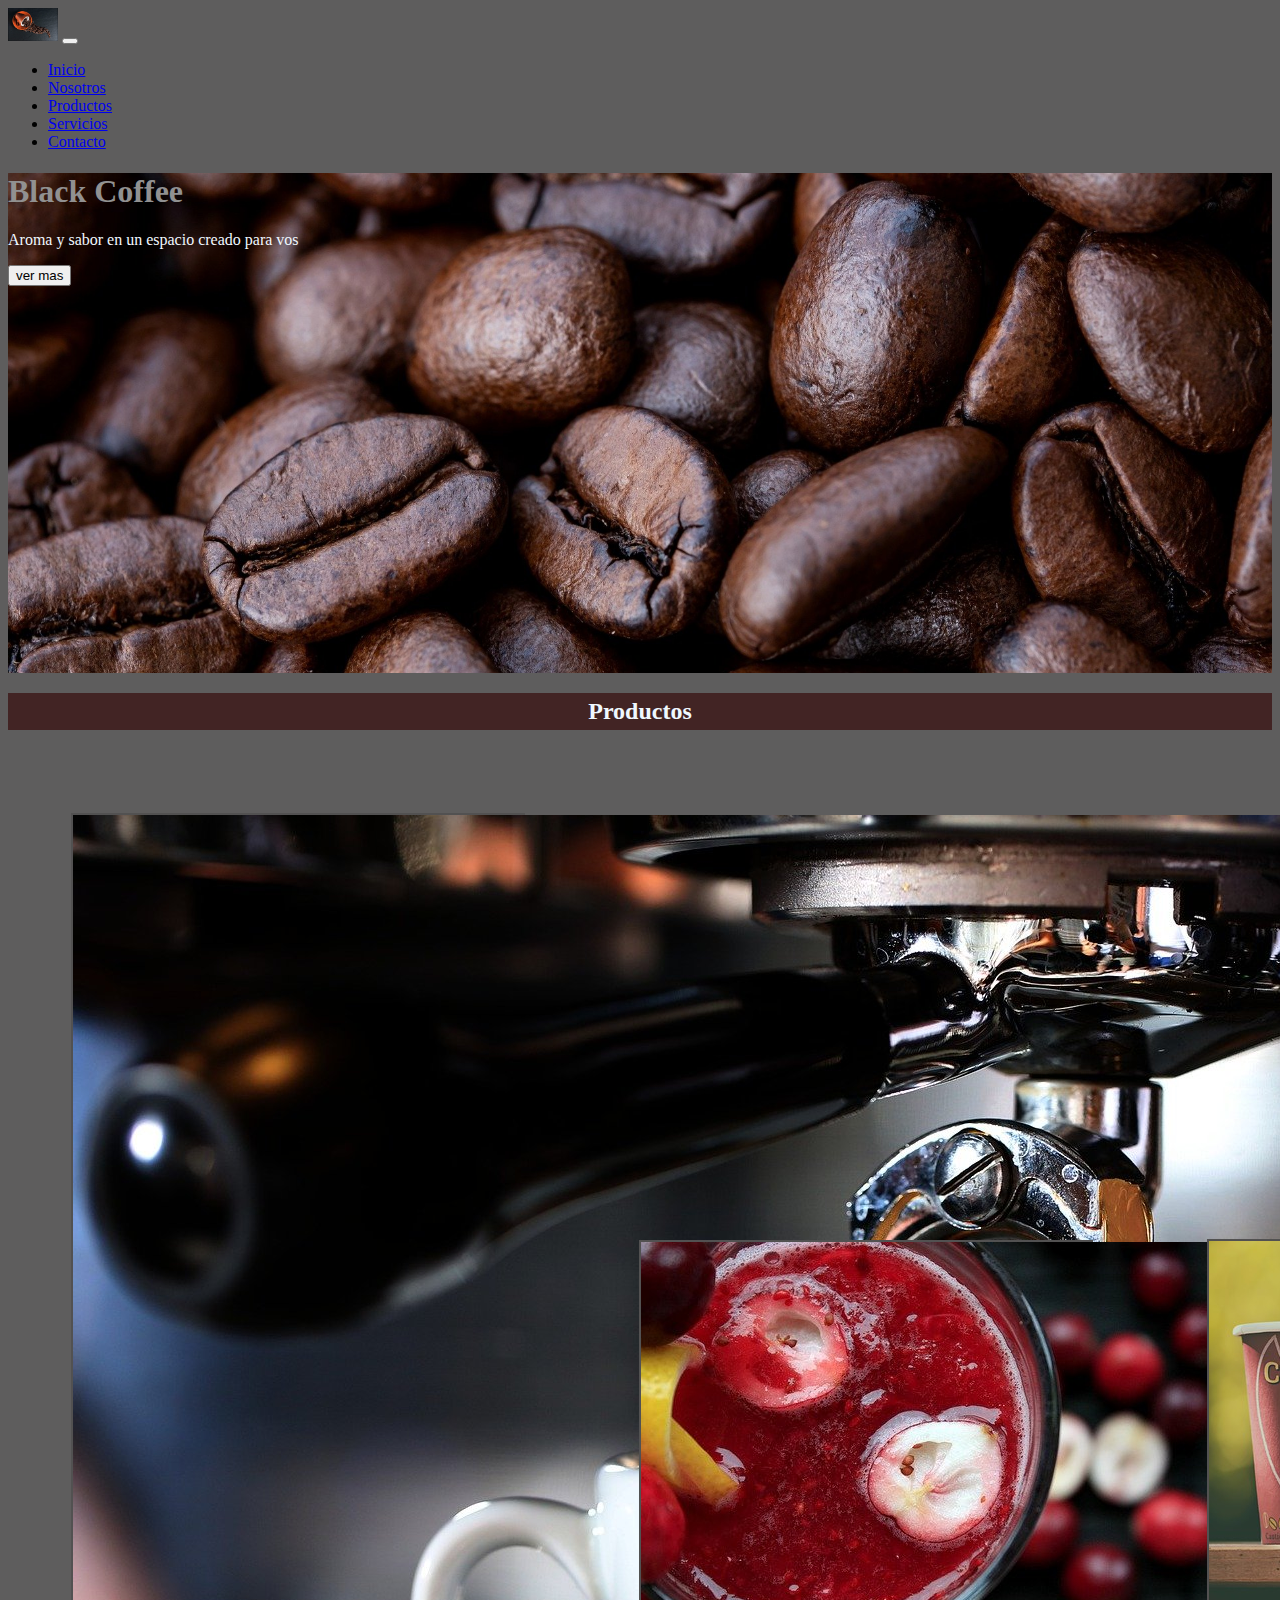
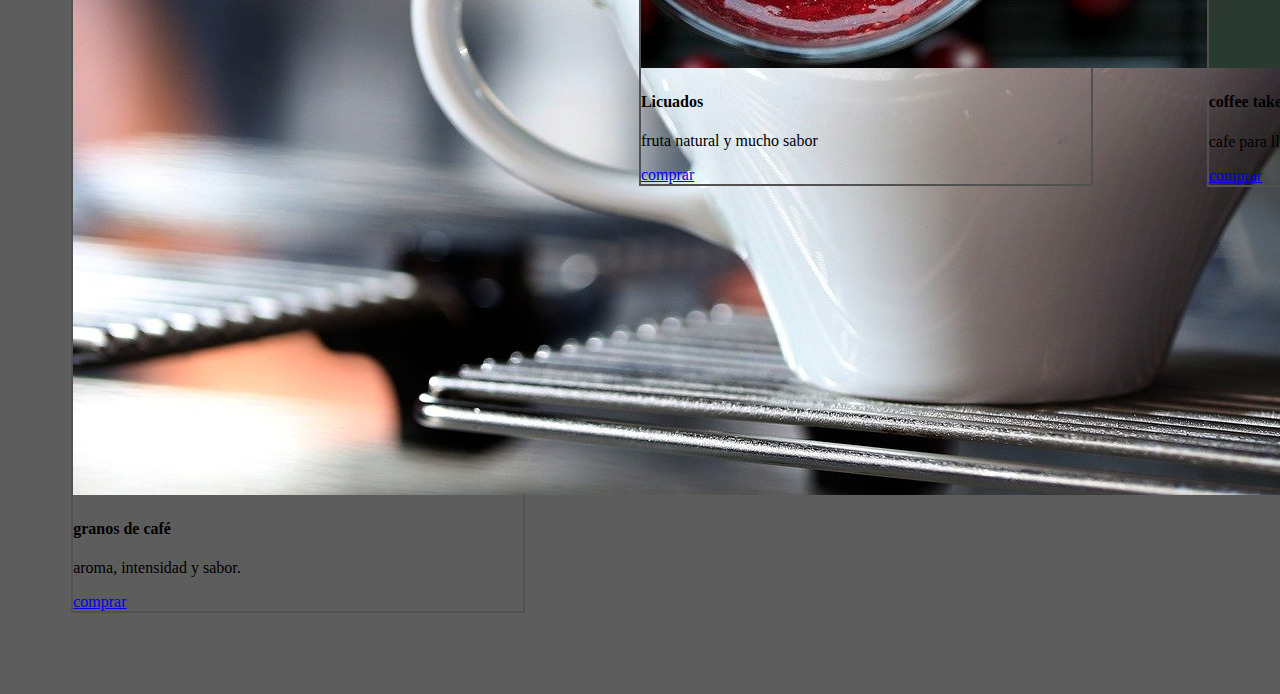
<file: index.html>
<!DOCTYPE html>
<html lang="es">
<head>
    <meta charset="UTF-8">
    <meta http-equiv="X-UA-Compatible" content="IE=edge">
    <meta name="viewport" content="width=device-width, initial-scale=1.0">
    <link rel="stylesheet" href="https://cdn.jsdelivr.net/npm/bootstrap@4.6.1/dist/css/bootstrap.min.css" integrity="sha384-zCbKRCUGaJDkqS1kPbPd7TveP5iyJE0EjAuZQTgFLD2ylzuqKfdKlfG/eSrtxUkn" crossorigin="anonymous">
    <link rel="stylesheet" href="estilos.css">
    <title>home</title>
</head>
<body>
    <!-- barra nav -->
     <nav class="navbar navbar-expand-md bg-dark navbar-dark">
        <!-- Brand -->
        <a class="navbar-brand" href="#"><img src="img/coffee-171653_640.jpg" width="50px" alt=""></a>
      
        <!-- Toggler/collapsibe Button -->
        <button class="navbar-toggler" type="button" 
        data-toggle="collapse" data-target="#collapsibleNavbar">
          <span class="navbar-toggler-icon"></span>
        </button>
      
        <!-- Navbar links -->
      <div class="collapse navbar-collapse" id="collapsibleNavbar">
          <ul class="navbar-nav">
            <li class="nav-item">
              <a class="nav-link" href="index.html">inicio</a>
            </li>
            <li class="nav-item">
              <a class="nav-link" href="#">nosotros</a>
            </li>
            <li class="nav-item">
              <a class="nav-link" href="#">productos</a>
            </li>
            <li class="nav-item">
              <a class="nav-link" href="#">servicios</a>
            </li>
            <li class="nav-item">
              <a class="nav-link" href="contacto.html">contacto</a>
            </li>
          </ul>
        </div>
       </nav>

    <!-- barra fin -->
    <!--  inicio banner -->

    <div class="jumbotron">
      <h1>Black Coffee</h1>
      <p>Aroma y sabor en un espacio creado para vos</p>
      <button type="button" class="btn btn-info">ver mas</button>
    </div>
    <!--  fin banner -->
    <!-- inicio productos-->
    <h2>productos</h2>
    <div class="container-fluid">
      <div class="row product-row">

        <!--agrego card granos de cafe-->
        <div class="card" style="width:450px">
          <img class="card-img-top" src="img/cafetera.jpg" alt="Card image">
          <div class="card-body">
            <h4 class="card-title">granos de café</h4>
            <p class="card-text">aroma, intensidad y sabor.</p>
            <a href="#" class="btn btn-primary">comprar</a>
          </div>
        </div>
        <!--fin card-->
        <!--agrego card licuados-->
        <div class="card" style="width: 450px">
          <img class="card-img-top" src="img/licuados.jpg" alt="Card image">
          <div class="card-body">
            <h4 class="card-title">Licuados</h4>
            <p class="card-text">fruta natural y mucho sabor</p>
            <a href="#" class="btn btn-primary">comprar</a>
          </div>
        </div>
        <!--fin card-->
        <!--agrego card coffe take-->
        <div class="card" style="width:450px">
          <img class="card-img-top" src="img/coffe take.jpg" alt="Card image">
          <div class="card-body">
            <h4 class="card-title">coffee take</h4>
            <p class="card-text">cafe para llevar.</p>
            <a href="#" class="btn btn-primary">comprar</a>
          </div>
        </div>
        <!--fin card-->
       
        <!--agrego card pasteleria-->
        <div class="card" style="width:450px">
          <img class="card-img-top" src="img/pasteleria.jpg" alt="Card image">
          <div class="card-body">
            <h4 class="card-title">pasteleria</h4>
            <p class="card-text">la combinacion de algo dulce y un buen cafe...</p>
            <a href="#" class="btn btn-primary">comprar</a>
          </div>
        </div>
        <!--fin card-->

      </div>
    </div>

    <!-- fin productos-->




    <script src="https://cdn.jsdelivr.net/npm/jquery@3.5.1/dist/jquery.slim.min.js" integrity="sha384-DfXdz2htPH0lsSSs5nCTpuj/zy4C+OGpamoFVy38MVBnE+IbbVYUew+OrCXaRkfj" crossorigin="anonymous"></script>
    <script src="https://cdn.jsdelivr.net/npm/popper.js@1.16.1/dist/umd/popper.min.js" integrity="sha384-9/reFTGAW83EW2RDu2S0VKaIzap3H66lZH81PoYlFhbGU+6BZp6G7niu735Sk7lN" crossorigin="anonymous"></script>
    <script script src="https://cdn.jsdelivr.net/npm/bootstrap@4.6.1/dist/js/bootstrap.min.js" integrity="sha384-VHvPCCyXqtD5DqJeNxl2dtTyhF78xXNXdkwX1CZeRusQfRKp+tA7hAShOK/B/fQ2" crossorigin="anonymous"></script>
</body>
</html>
</file>
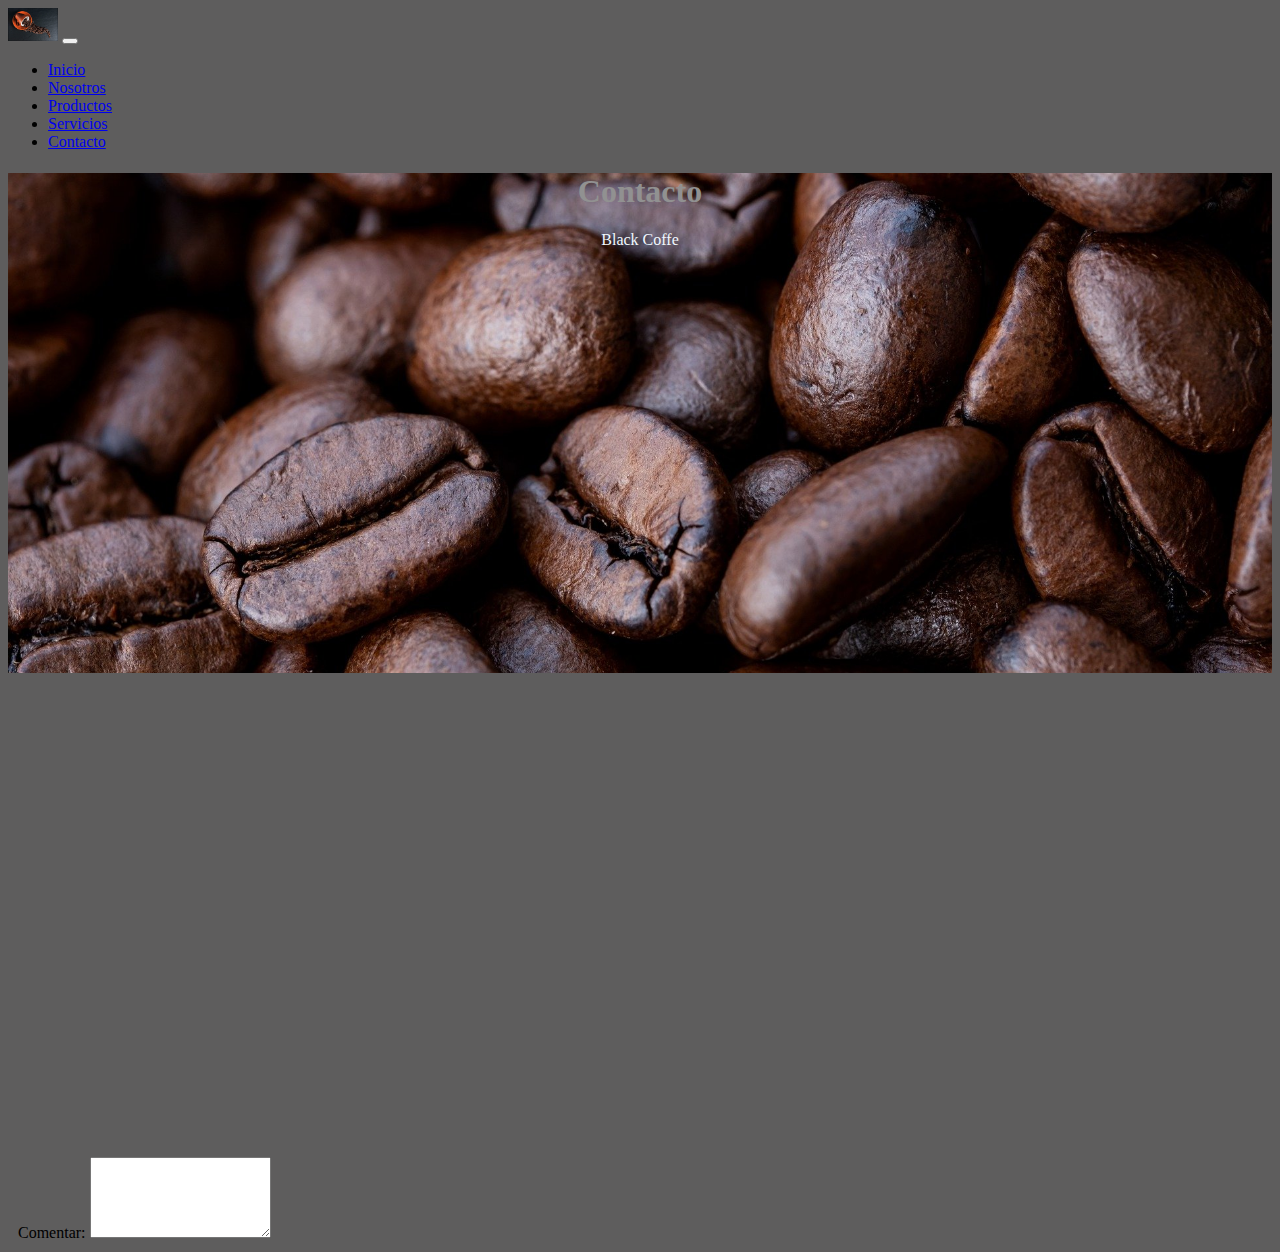
<file: contacto.html>
<!DOCTYPE html>
<html lang="es">
<head>
    <meta charset="UTF-8">
    <meta http-equiv="X-UA-Compatible" content="IE=edge">
    <meta name="viewport" content="width=device-width, initial-scale=1.0">
    <link rel="stylesheet" href="https://cdn.jsdelivr.net/npm/bootstrap@4.6.1/dist/css/bootstrap.min.css" integrity="sha384-zCbKRCUGaJDkqS1kPbPd7TveP5iyJE0EjAuZQTgFLD2ylzuqKfdKlfG/eSrtxUkn" crossorigin="anonymous">
    <link rel="stylesheet" href="estilos.css">
    <title>contacto</title>
</head>
<body>
   <!-- barra nav -->
   <nav class="navbar navbar-expand-md bg-dark navbar-dark">
    <!-- Brand -->
    <a class="navbar-brand" href="#"><img src="img/coffee-171653_640.jpg" width="50px" alt=""></a>
  
    <!-- Toggler/collapsibe Button -->
    <button class="navbar-toggler" type="button" 
    data-toggle="collapse" data-target="#collapsibleNavbar">
      <span class="navbar-toggler-icon"></span>
    </button>
  
    <!-- Navbar links -->
  <div class="collapse navbar-collapse" id="collapsibleNavbar">
      <ul class="navbar-nav">
        <li class="nav-item">
          <a class="nav-link" href="index.html">inicio</a>
        </li>
        <li class="nav-item">
          <a class="nav-link" href="#">nosotros</a>
        </li>
        <li class="nav-item">
          <a class="nav-link" href="#">productos</a>
        </li>
        <li class="nav-item">
          <a class="nav-link" href="#">servicios</a>
        </li>
        <li class="nav-item">
          <a class="nav-link" href="contacto.html">contacto</a>
        </li>
      </ul>
    </div>
   </nav>

<!-- barra fin -->
<!--  inicio banner -->

<div class="jumbotron">
    <h1 class="title-contact">Contacto</h1>
    <p class="subtitle"> black coffe</p>
  </div>
  <!--  fin banner -->
  <!--inicio de contacto-->

  <div class="container-fluid">
    <div class="row">
        <div class="map">
            <iframe src="https://www.google.com/maps/embed?pb=!1m18!1m12!1m3!1d14913959.117905859!2d-110.6232251303621!3d24.13301012091654!2m3!1f0!2f0!3f0!3m2!1i1024!2i768!4f13.1!3m3!1m2!1s0x8428ae066e6ce8df%3A0xe01123786d1c28f7!2sBlack%20Coffee%20Gallery%20Chapultepec!5e0!3m2!1ses-419!2sar!4v1645492419894!5m2!1ses-419!2sar" width="500" height="450" style="border:0;" allowfullscreen="" loading="lazy"></iframe>

            <div class="contacto">
                <div class="form-group">
                    <label for="comment">Comentar:</label>
                    <textarea class="form-control" rows="5" id="comment"></textarea>
                  </div>
            </div>
        </div>
    </div>
  </div>

  <!--fin de contacto-->
    
    <script src="https://cdn.jsdelivr.net/npm/jquery@3.5.1/dist/jquery.slim.min.js" integrity="sha384-DfXdz2htPH0lsSSs5nCTpuj/zy4C+OGpamoFVy38MVBnE+IbbVYUew+OrCXaRkfj" crossorigin="anonymous"></script>
    <script src="https://cdn.jsdelivr.net/npm/popper.js@1.16.1/dist/umd/popper.min.js" integrity="sha384-9/reFTGAW83EW2RDu2S0VKaIzap3H66lZH81PoYlFhbGU+6BZp6G7niu735Sk7lN" crossorigin="anonymous"></script>
    <script script src="https://cdn.jsdelivr.net/npm/bootstrap@4.6.1/dist/js/bootstrap.min.js" integrity="sha384-VHvPCCyXqtD5DqJeNxl2dtTyhF78xXNXdkwX1CZeRusQfRKp+tA7hAShOK/B/fQ2" crossorigin="anonymous"></script>
</body>
</html>
</file>
<file: estilos.css>
body{
    background-color: rgb(94, 93, 93);
}

.nav-link{
    text-transform: capitalize;
}

.jumbotron{
    background-image: url(img/fondo\ coffee.jpg);
    background-size: cover;
    background-position: center;
    height: 500px;
    color: aliceblue;
    border-radius: 0;
    margin: 0;
}
.jumbotron h1{
    color: rgb(145, 145, 145);
    text-transform: capitalize;
}
h2{
    text-align: center;
    background-color: rgb(66, 36, 36);
    padding: 5px;
    text-transform: capitalize;
    color: aliceblue;
}
.btn-info:hover{
    background-color: rgb(14, 14, 14);
}

.product-row{
    padding: 5%;
    display: flex;
    justify-content: space-evenly;
    align-items: center;
    gap: 10%;
    
}
.card{
    border: 2px solid rgb(82, 81, 81);
    margin-bottom: 10px;
}
.card:hover{
    transform: scale(1.05);
    transition: all 0.7s;
}

.title-contact{
    text-align: center;
}
.subtitle{
    text-align: center;
    text-transform: capitalize;
}
iframe{
    margin: 10px;
    
}
.contacto{
    margin: 10px;
}
</file>
